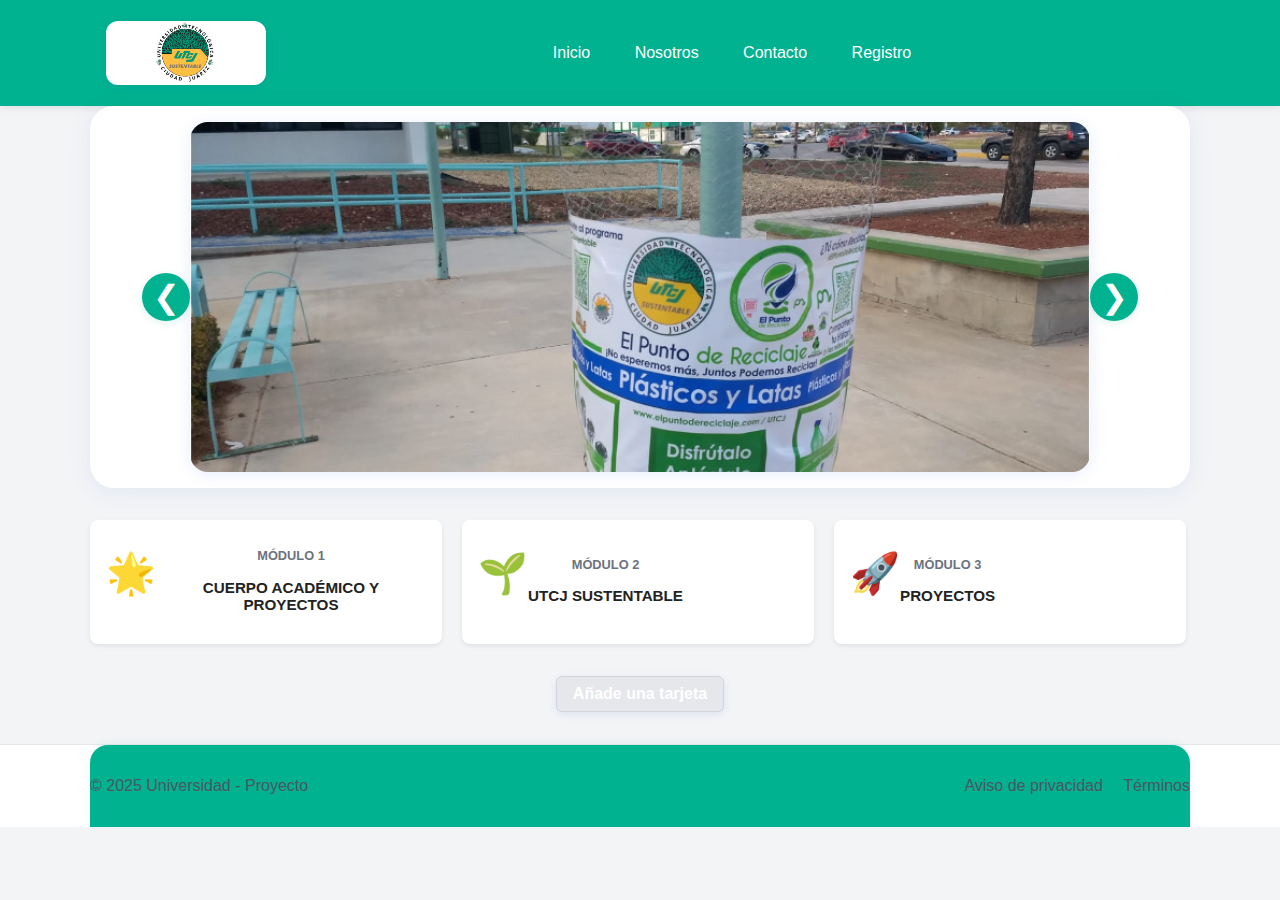
<file: index.html>
<!DOCTYPE html>
<html lang="es">
<head>
  <meta charset="utf-8" />
  <meta name="viewport" content="width=device-width,initial-scale=1" />
  <title>Prototipo Web - Módulos UTCJ</title>
  <!-- Asegúrate de que style.css esté en la misma carpeta que este HTML -->
  <link rel="stylesheet" href="style.css" />
</head>
<body>
  <header class="navbar modern-navbar" style="background:#00b28f;">
    <div class="container nav-content">
      <img src="logo-utcj.png" alt="Logo UTCJ Sustentable" class="logo" />
      <nav class="nav-links">
        <a href="inicio.html" class="nav-link">Inicio</a>
        <a href="nosotros.html" class="nav-link">Nosotros</a>
        <a href="contacto.html" class="nav-link">Contacto</a>
        <a href="registro.html" class="nav-link">Registro</a>
      </nav>
      <div id="usuario-info" style="margin-left:2rem;font-weight:bold;color:#fff;"></div>
    </div>
  </header>

  <main class="container main-content">
  <script>
    // Mostrar nombre y tipo de usuario si viene en la URL
    function getQueryParam(param) {
      const urlParams = new URLSearchParams(window.location.search);
      return urlParams.get(param);
    }
    const usuario = getQueryParam('usuario');
    const tipo = getQueryParam('tipo');
    if (usuario && tipo) {
      document.getElementById('usuario-info').textContent = `Bienvenido, ${usuario} (${tipo})`;
    }
  </script>
    <!-- Carrusel de imágenes moderno -->
    <div class="carousel-container modern-carousel">
      <button id="carousel-prev" class="carousel-arrow modern-arrow">&#10094;</button>
      <img id="carousel-image" src="img1.jpg" alt="Imagen carrusel" class="modern-carousel-img">
      <button id="carousel-next" class="carousel-arrow modern-arrow">&#10095;</button>
    </div>
  <!-- Se eliminó el bloque azul de módulo 1 -->

    <div class="cards">
      <div class="card modern-card">
        <div class="card-icon"><span>🌟</span></div>
        <div>
          <p class="card-sub">MÓDULO 1</p>
          <p class="card-title">CUERPO ACADÉMICO Y PROYECTOS</p>
        </div>
      </div>
      <div class="card modern-card">
        <div class="card-icon"><span>🌱</span></div>
        <div>
          <p class="card-sub">MÓDULO 2</p>
          <p class="card-title">UTCJ SUSTENTABLE</p>
        </div>
      </div>
      <div class="card modern-card">
        <div class="card-icon"><span>🚀</span></div>
        <div>
          <p class="card-sub">MÓDULO 3</p>
          <p class="card-title">PROYECTOS</p>
        </div>
      </div>
    </div>

    <div class="add-btn"><button>Añade una tarjeta</button></div>
    
  </main>

  <footer class="footer">
    <div class="container footer-content modern-footer">
      <p>© 2025 Universidad - Proyecto</p>
      <div>
    <a href="aviso.html" class="footer-link">Aviso de privacidad</a>
    <a href="terminos.html" class="footer-link">Términos</a>
      </div>
    </div>
  </footer>
  <script>
    // Lista de imágenes para el carrusel
    const images = [
      'img1.jpg', // Reemplaza con la ruta de tus imágenes
      'img2.jpg',
      'img3.jpg'
    ];
    let currentIndex = 0;
    const carouselImage = document.getElementById('carousel-image');
    document.getElementById('carousel-prev').onclick = function() {
      currentIndex = (currentIndex - 1 + images.length) % images.length;
      carouselImage.src = images[currentIndex];
      carouselImage.classList.add('fade');
      setTimeout(() => carouselImage.classList.remove('fade'), 400);
    };
    document.getElementById('carousel-next').onclick = function() {
      currentIndex = (currentIndex + 1) % images.length;
      carouselImage.src = images[currentIndex];
      carouselImage.classList.add('fade');
      setTimeout(() => carouselImage.classList.remove('fade'), 400);
    };
  </script>
</body>
</html>
</file>
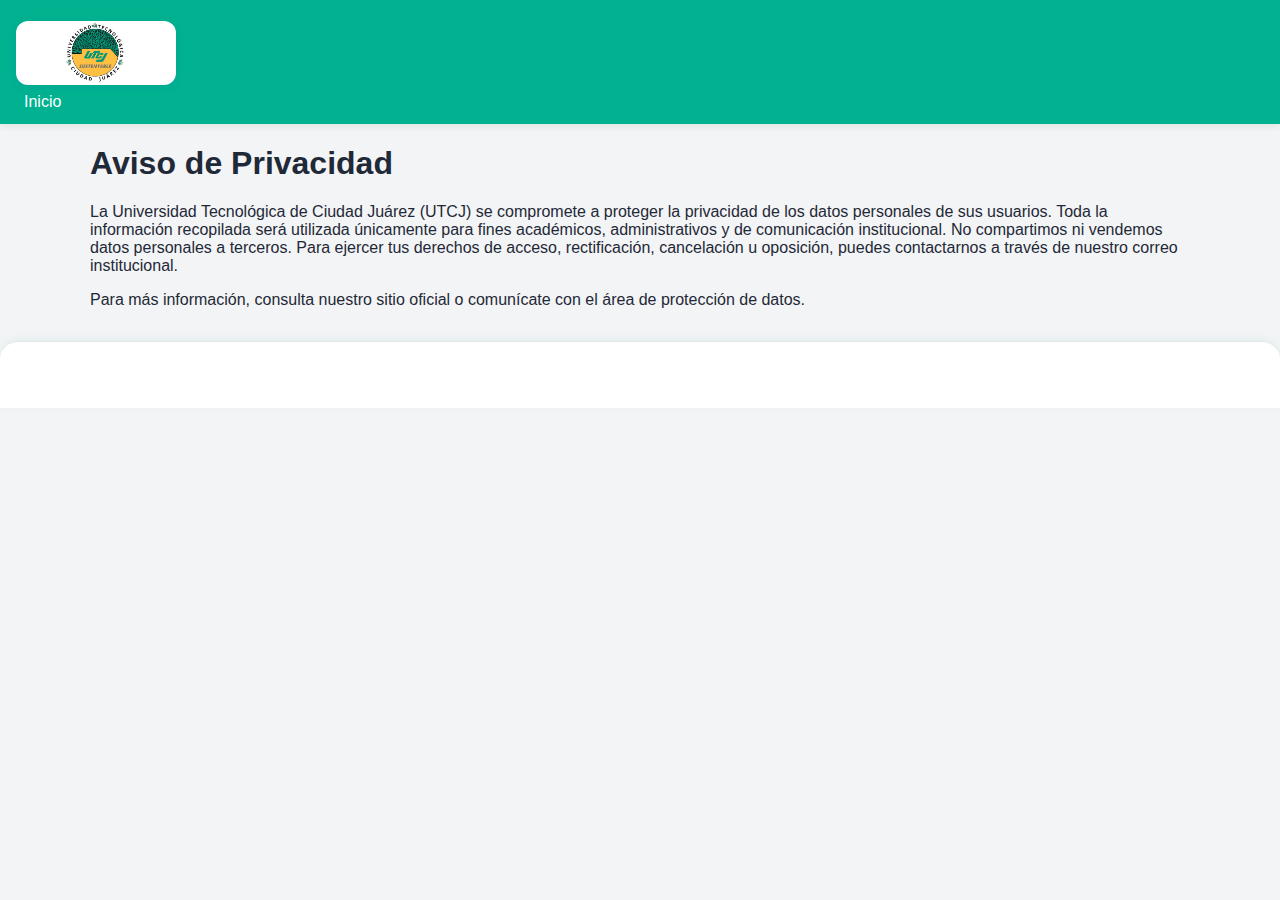
<file: aviso.html>
<!DOCTYPE html>
<html lang="es">
<head>
  <meta charset="utf-8" />
  <title>Aviso de Privacidad - UTCJ Sustentable</title>
  <link rel="stylesheet" href="style.css" />
</head>
<body>
  <header class="navbar modern-navbar" style="background:#00b28f;">
    <img src="logo-utcj.png" alt="Logo UTCJ Sustentable" class="logo" />
    <nav class="nav-links">
      <a href="index.html" class="nav-link">Inicio</a>
    </nav>
  </header>
  <main class="container main-content">
    <h1>Aviso de Privacidad</h1>
    <p>La Universidad Tecnológica de Ciudad Juárez (UTCJ) se compromete a proteger la privacidad de los datos personales de sus usuarios. Toda la información recopilada será utilizada únicamente para fines académicos, administrativos y de comunicación institucional. No compartimos ni vendemos datos personales a terceros. Para ejercer tus derechos de acceso, rectificación, cancelación u oposición, puedes contactarnos a través de nuestro correo institucional.</p>
    <p>Para más información, consulta nuestro sitio oficial o comunícate con el área de protección de datos.</p>
  </main>
  <footer class="footer modern-footer">
    <a href="index.html" class="footer-link">Regresar al inicio</a>
  </footer>
</body>
</html>
</file>
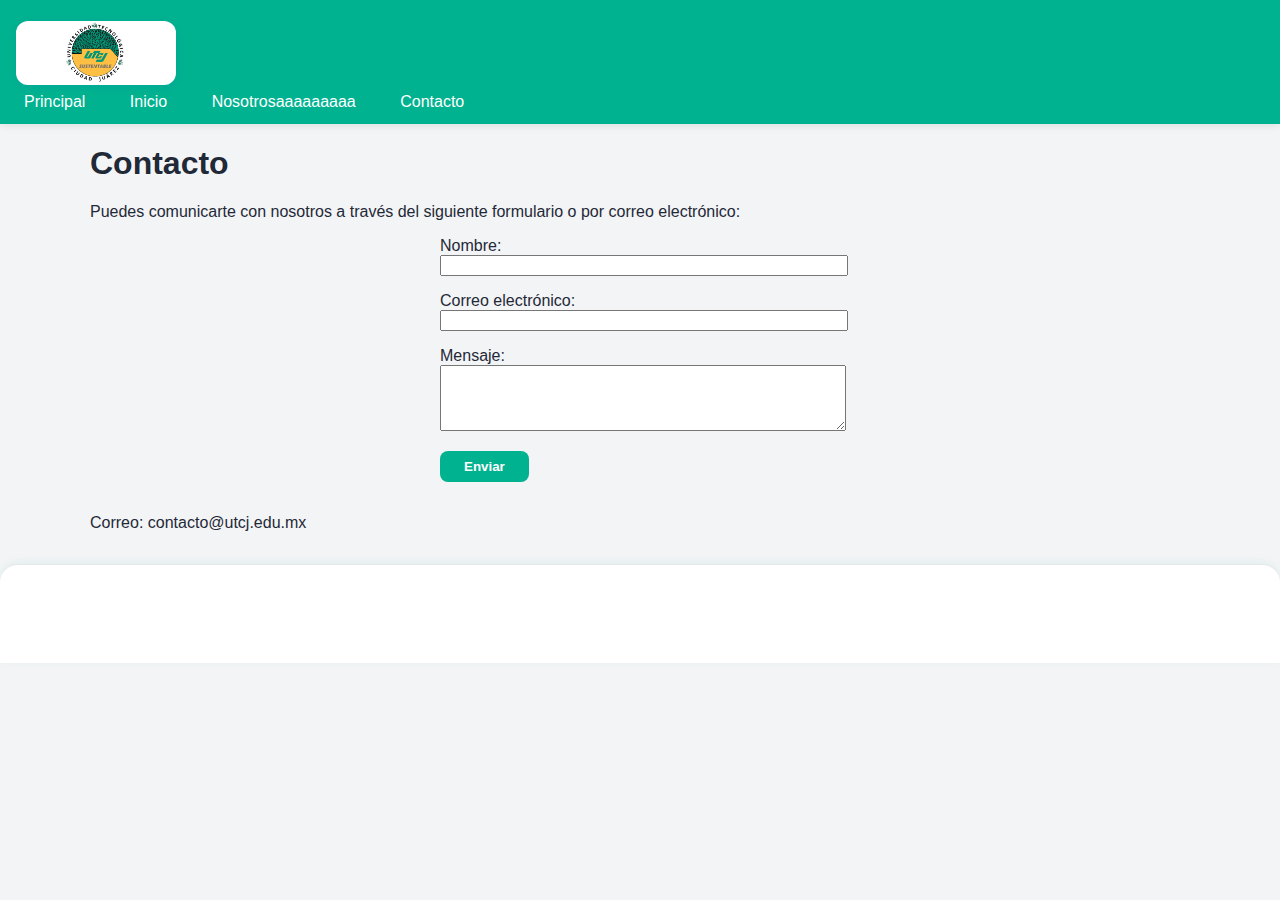
<file: contacto.html>
<!DOCTYPE html>
<html lang="es">
<head>
  <meta charset="utf-8" />
  <title>Contacto - UTCJ Sustentable</title>
  <link rel="stylesheet" href="style.css" />
</head>
<body>
  <header class="navbar modern-navbar" style="background:#00b28f;">
    <img src="logo-utcj.png" alt="Logo UTCJ Sustentable" class="logo" />
    <nav class="nav-links">
  <a href="index.html" class="nav-link">Principal</a>
  <a href="inicio.html" class="nav-link">Inicio</a>
  <a href="nosotros.html" class="nav-link">Nosotrosaaaaaaaaa</a>
  <a href="contacto.html" class="nav-link">Contacto</a>
    </nav>
  </header>
  <main class="container main-content">
    <h1>Contacto</h1>
    <p>Puedes comunicarte con nosotros a través del siguiente formulario o por correo electrónico:</p>
    <form style="max-width:400px; margin:auto;">
      <label for="nombre">Nombre:</label><br>
      <input type="text" id="nombre" name="nombre" required style="width:100%; margin-bottom:1rem;"><br>
      <label for="email">Correo electrónico:</label><br>
      <input type="email" id="email" name="email" required style="width:100%; margin-bottom:1rem;"><br>
      <label for="mensaje">Mensaje:</label><br>
      <textarea id="mensaje" name="mensaje" rows="4" required style="width:100%; margin-bottom:1rem;"></textarea><br>
      <button type="submit" style="background:#00b28f; color:#fff; border:none; border-radius:8px; padding:0.5rem 1.5rem; font-weight:600;">Enviar</button>
    </form>
    <p style="margin-top:2rem;">Correo: contacto@utcj.edu.mx</p>
  </main>
  <footer class="footer modern-footer">
    <p>© 2025 Universidad Tecnológica de Ciudad Juárez</p>
  </footer>
</body>
</html>
</file>
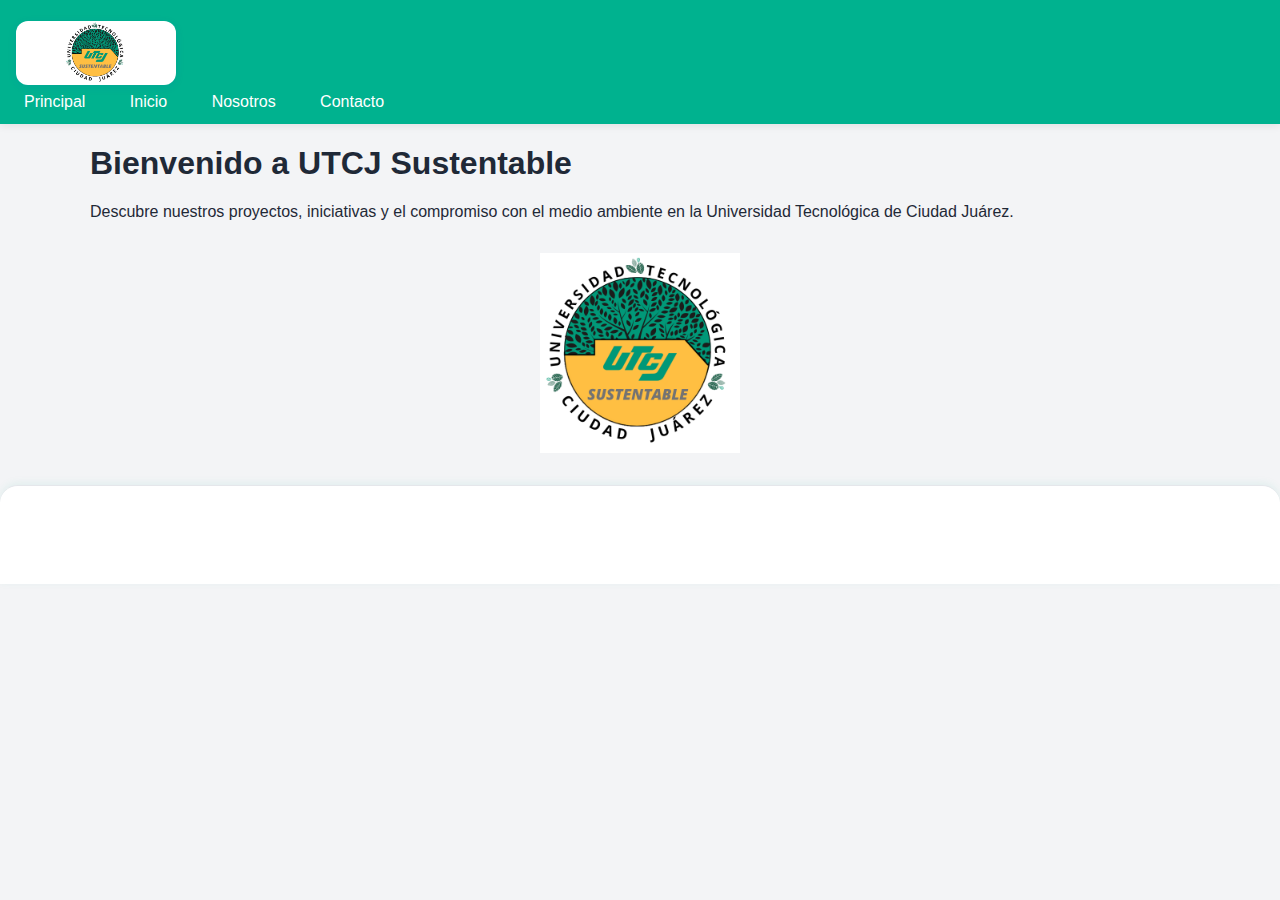
<file: inicio.html>
<!DOCTYPE html>
<html lang="es">
<head>
  <meta charset="utf-8" />
  <title>Inicio - UTCJ Sustentable</title>
  <link rel="stylesheet" href="style.css" />
</head>
<body>
  <header class="navbar modern-navbar" style="background:#00b28f;">
    <img src="logo-utcj.png" alt="Logo UTCJ Sustentable" class="logo" />
    <nav class="nav-links">
  <a href="index.html" class="nav-link">Principal</a>
  <a href="inicio.html" class="nav-link">Inicio</a>
  <a href="nosotros.html" class="nav-link">Nosotros</a>
  <a href="contacto.html" class="nav-link">Contacto</a>
    </nav>
  </header>
  <main class="container main-content">
    <h1>Bienvenido a UTCJ Sustentable</h1>
    <p>Descubre nuestros proyectos, iniciativas y el compromiso con el medio ambiente en la Universidad Tecnológica de Ciudad Juárez.</p>
    <img src="logo-utcj.png" alt="Logo UTCJ" style="max-width:200px; margin:2rem auto; display:block;" />
  </main>
  <footer class="footer modern-footer">
    <p>© 2025 Universidad Tecnológica de Ciudad Juárez</p>
  </footer>
</body>
</html>
</file>
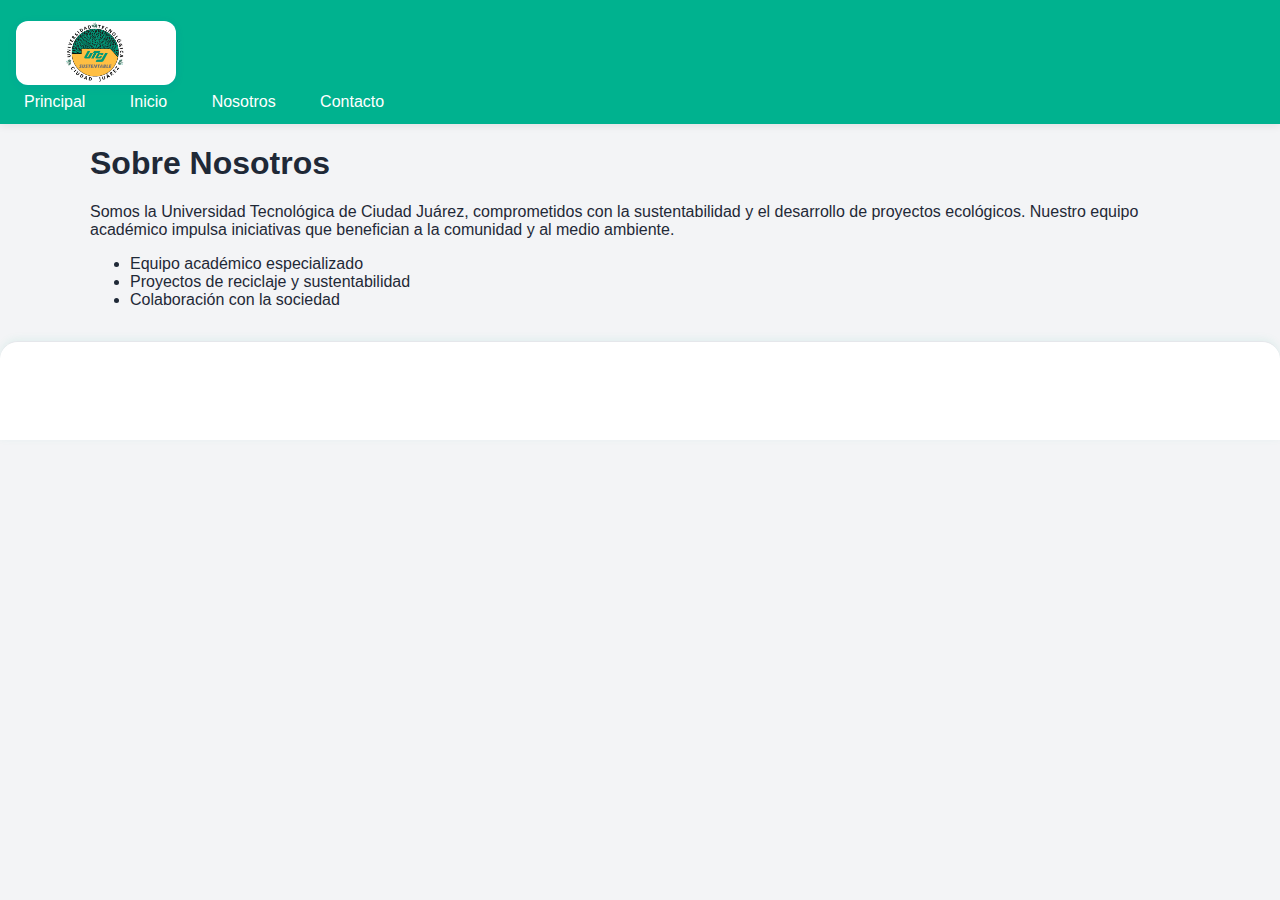
<file: nosotros.html>
<!DOCTYPE html>
<html lang="es">
<head>
  <meta charset="utf-8" />
  <title>Nosotros - UTCJ Sustentable</title>
  <link rel="stylesheet" href="style.css" />
</head>
<body>
  <header class="navbar modern-navbar" style="background:#00b28f;">
    <img src="logo-utcj.png" alt="Logo UTCJ Sustentable" class="logo" />
    <nav class="nav-links">
  <a href="index.html" class="nav-link">Principal</a>
  <a href="inicio.html" class="nav-link">Inicio</a>
  <a href="nosotros.html" class="nav-link">Nosotros</a>
  <a href="contacto.html" class="nav-link">Contacto</a>
    </nav>
  </header>
  <main class="container main-content">
    <h1>Sobre Nosotros</h1>
    <p>Somos la Universidad Tecnológica de Ciudad Juárez, comprometidos con la sustentabilidad y el desarrollo de proyectos ecológicos. Nuestro equipo académico impulsa iniciativas que benefician a la comunidad y al medio ambiente.</p>
    <ul>
      <li>Equipo académico especializado</li>
      <li>Proyectos de reciclaje y sustentabilidad</li>
      <li>Colaboración con la sociedad</li>
    </ul>
  </main>
  <footer class="footer modern-footer">
    <p>© 2025 Universidad Tecnológica de Ciudad Juárez</p>
  </footer>
</body>
</html>
</file>
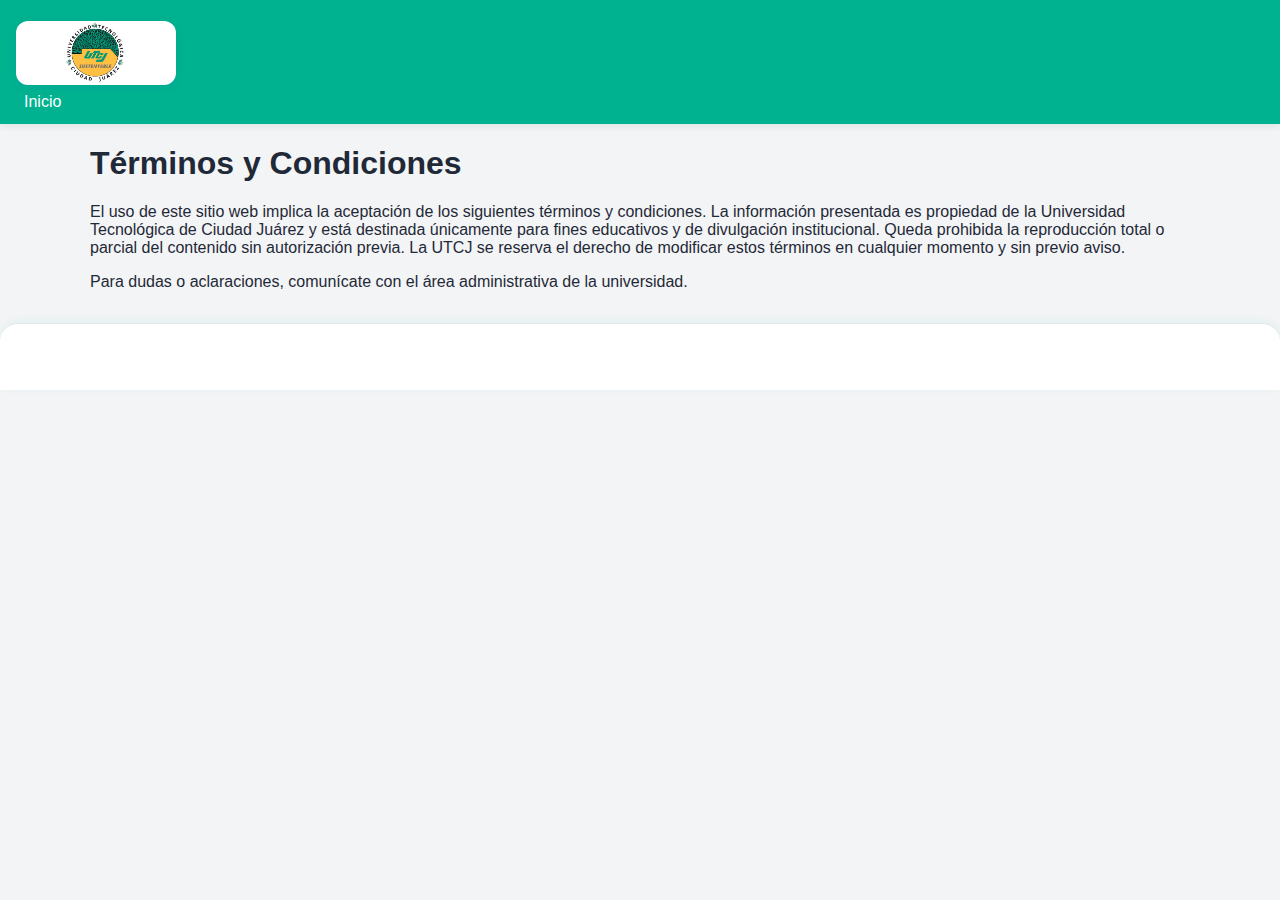
<file: terminos.html>
<!DOCTYPE html>
<html lang="es">
<head>
  <meta charset="utf-8" />
  <title>Términos y Condiciones - UTCJ Sustentable</title>
  <link rel="stylesheet" href="style.css" />
</head>
<body>
  <header class="navbar modern-navbar" style="background:#00b28f;">
    <img src="logo-utcj.png" alt="Logo UTCJ Sustentable" class="logo" />
    <nav class="nav-links">
      <a href="index.html" class="nav-link">Inicio</a>
    </nav>
  </header>
  <main class="container main-content">
    <h1>Términos y Condiciones</h1>
    <p>El uso de este sitio web implica la aceptación de los siguientes términos y condiciones. La información presentada es propiedad de la Universidad Tecnológica de Ciudad Juárez y está destinada únicamente para fines educativos y de divulgación institucional. Queda prohibida la reproducción total o parcial del contenido sin autorización previa. La UTCJ se reserva el derecho de modificar estos términos en cualquier momento y sin previo aviso.</p>
    <p>Para dudas o aclaraciones, comunícate con el área administrativa de la universidad.</p>
  </main>
  <footer class="footer modern-footer">
    <a href="index.html" class="footer-link">Regresar al inicio</a>
  </footer>
</body>
</html>
</file>
<file: style.css>
/* Estilos para el formulario de registro */
.registro-container {
  max-width: 400px;
  margin: 3rem auto;
  background: #fff;
  border-radius: 18px;
  box-shadow: 0 4px 24px rgba(0,178,143,0.10);
  padding: 2rem 2rem 1.5rem 2rem;
  text-align: center;
}
.registro-header {
  display: flex;
  align-items: center;
  justify-content: center;
  gap: 1rem;
  margin-bottom: 1.5rem;
}
.registro-header-icon {
  font-size: 2.5rem;
  color: #00b28f;
}
.registro-header-title {
  font-size: 2rem;
  font-weight: 700;
  color: #222;
}
.registro-tabs {
  display: flex;
  justify-content: center;
  margin-bottom: 1.5rem;
  border-bottom: 2px solid #eee;
}
.registro-tab {
  flex: 1;
  padding: 0.5rem 0;
  cursor: pointer;
  font-weight: 600;
  color: #00b28f;
  background: none;
  border: none;
  border-bottom: 2px solid transparent;
  transition: border-color 0.2s, color 0.2s;
}
.registro-tab.active {
  border-bottom: 2.5px solid #00b28f;
  color: #222;
  background: #eafaf7;
}
.registro-form {
  display: flex;
  flex-direction: column;
  gap: 1rem;
  margin-top: 1rem;
}
.registro-form input {
  padding: 0.6rem;
  border-radius: 8px;
  border: 1px solid #ccc;
  font-size: 1rem;
}
.registro-form label {
  text-align: left;
  font-weight: 500;
  color: #222;
  margin-bottom: 0.2rem;
}
.registro-btns {
  display: flex;
  gap: 1rem;
  margin-top: 1rem;
}
.registro-btn {
  flex: 1;
  padding: 0.7rem 0;
  border-radius: 8px;
  border: none;
  font-weight: 700;
  font-size: 1rem;
  cursor: pointer;
  transition: background 0.2s, color 0.2s;
}
.btn-green {
  background: #00b28f;
  color: #fff;
}
.btn-green:hover {
  background: #00997a;
}
.btn-outline {
  background: #fff;
  color: #00b28f;
  border: 2px solid #00b28f;
}
.btn-outline:hover {
  background: #eafaf7;
  color: #00997a;
}
/* Estilos modernos y llamativos para la PWA */

body {
  background: #f4f7fa;
  font-family: 'Segoe UI', 'Roboto', Arial, sans-serif;
  color: #222;
}

.modern-navbar {
  background: #00b28f;
  box-shadow: 0 2px 8px rgba(0,0,0,0.08);
  padding: 0.5rem 0;
}
.nav-link {
  color: #fff;
  font-weight: 500;
  margin: 0 1rem;
  text-decoration: none;
  transition: color 0.2s;
}
.nav-link:hover {
  color: #ffb700;
}
.logo {
  height: 64px;
  width: auto;
  margin: 0.5rem 2rem 0.5rem 1rem;
  border-radius: 12px;
  box-shadow: 0 2px 8px rgba(0,82,204,0.10);
  background: #fff;
  object-fit: contain;
  display: block;
}
.nav-content {
  display: flex;
  align-items: center;
}

.modern-carousel {
  background: #fff;
  border-radius: 24px;
  box-shadow: 0 4px 24px rgba(0,82,204,0.08);
  padding: 1rem;
  margin-bottom: 2rem;
  position: relative;
  display: flex;
  align-items: center;
  justify-content: center;
}
.modern-carousel-img {
  width: 100%;
  max-width: 900px;
  max-height: 350px;
  object-fit: cover;
  border-radius: 18px;
  box-shadow: 0 2px 16px rgba(0,82,204,0.10);
  transition: opacity 0.4s;
}
.fade {
  opacity: 0.4;
}
.modern-arrow {
  background: #00b28f;
  color: #fff;
  border: none;
  border-radius: 50%;
  width: 48px;
  height: 48px;
  font-size: 2rem;
  box-shadow: 0 2px 8px rgba(0,178,143,0.15);
  cursor: pointer;
  transition: background 0.2s, transform 0.2s;
  z-index: 2;
}
.modern-arrow:hover {
  background: #00c6b2;
  transform: scale(1.1);
}

.cards {
  display: flex;
  gap: 2rem;
  justify-content: center;
  margin-bottom: 2rem;
}
.modern-card {
  background: #fff;
  border-radius: 18px;
  box-shadow: 0 4px 24px rgba(0,82,204,0.10);
  padding: 2rem 1.5rem;
  min-width: 220px;
  max-width: 320px;
  text-align: center;
  transition: box-shadow 0.2s, transform 0.2s;
  position: relative;
}
.modern-card:hover {
  box-shadow: 0 8px 32px rgba(0,198,255,0.18);
  transform: translateY(-6px) scale(1.03);
}
.card-icon {
  font-size: 2.5rem;
  margin-bottom: 1rem;
}
.card-sub {
  color: #00b28f;
  font-weight: 600;
  margin-bottom: 0.5rem;
}
.card-title {
  font-size: 1.2rem;
  font-weight: 700;
  color: #222;
}

.add-btn button {
  background: linear-gradient(90deg, #0052cc 60%, #00c6ff 100%);
  color: #fff;
  border: none;
  border-radius: 24px;
  padding: 0.8rem 2rem;
  font-size: 1rem;
  font-weight: 600;
  box-shadow: 0 2px 8px rgba(0,82,204,0.10);
  cursor: pointer;
  transition: background 0.2s, transform 0.2s;
}
.add-btn button:hover {
  background: #ffb700;
  color: #0052cc;
  transform: scale(1.05);
}

.modern-bottom-bar {
  height: 6px;
  background: linear-gradient(90deg, #00b28f 60%, #00c6b2 100%);
  border-radius: 3px;
  margin: 2rem 0 0 0;
}

.modern-footer {
  background: #00b28f;
  color: #fff;
  border-radius: 18px 18px 0 0;
  box-shadow: 0 -2px 8px rgba(0,178,143,0.08);
  padding: 1.5rem 0;
  margin-top: 2rem;
  display: flex;
  justify-content: space-between;
  align-items: center;
}
.footer-link {
  color: #fff;
  margin-left: 1.5rem;
  text-decoration: underline;
  font-weight: 500;
  transition: color 0.2s;
}
.footer-link:hover {
  color: #ffb700;
}
/* style.css */
body {
  margin: 0;
  font-family: 'Segoe UI', Tahoma, Geneva, Verdana, sans-serif;
  background-color: #f3f4f6;
  color: #1f2937;
}
.container { max-width:1100px; margin:0 auto; padding:0 1rem; }

/* Navbar */
.navbar { background:#0b3a70; color:#fff; padding:0.8rem 0; }
.nav-content { display:flex; align-items:center; justify-content:space-between; }
.logo { width:160px; }
.nav-links a { margin-left:1.5rem; color:white; text-decoration:none; }
.nav-links a:hover { text-decoration:underline; }

/* Hero */
.hero { background:#0b3a70; color:#fff; border-radius:1rem; text-align:center; padding:4rem 1rem; margin-top:1.5rem; }
.hero h1 { font-size:2rem; font-weight:bold; line-height:1.2; }

/* Cards */
.cards { display:grid; grid-template-columns:1fr; gap:1rem; margin-top:1.5rem; }
@media(min-width:768px){ .cards { grid-template-columns:repeat(3,1fr); } }
.card { display:flex; align-items:center; background:#fff; border-radius:0.5rem; padding:1rem; box-shadow:0 2px 4px rgba(0,0,0,0.08); }
.card-center { background:#22c55e; color:#fff; flex-direction:column; justify-content:center; text-align:center; }
.card-sub { font-size:0.8rem; color:#6b7280; }
.card-title { font-weight:600; font-size:0.95rem; }
.line { width:6px; height:48px; border-radius:4px; margin-right:0.75rem; }
.green { background:#22c55e; }
.blue { background:#1e3a8a; }

.add-btn { display:flex; justify-content:center; margin-top:1.5rem; }
.add-btn button { background:#e5e7eb; border:1px solid #d1d5db; border-radius:0.375rem; padding:0.5rem 1rem; cursor:pointer; }
.bottom-bar { height:12px; background:#1f2937; border-radius:4px; margin-top:1.5rem; }

/* Footer */
.footer { margin-top:2rem; background:#fff; border-top:1px solid #e5e7eb; }
.footer-content { display:flex; justify-content:space-between; align-items:center; padding:1rem 0; color:#4b5563; }
.footer-content a { margin-left:1rem; color:#4b5563; text-decoration:none; }
.footer-content a:hover { text-decoration:underline; }
</file>
